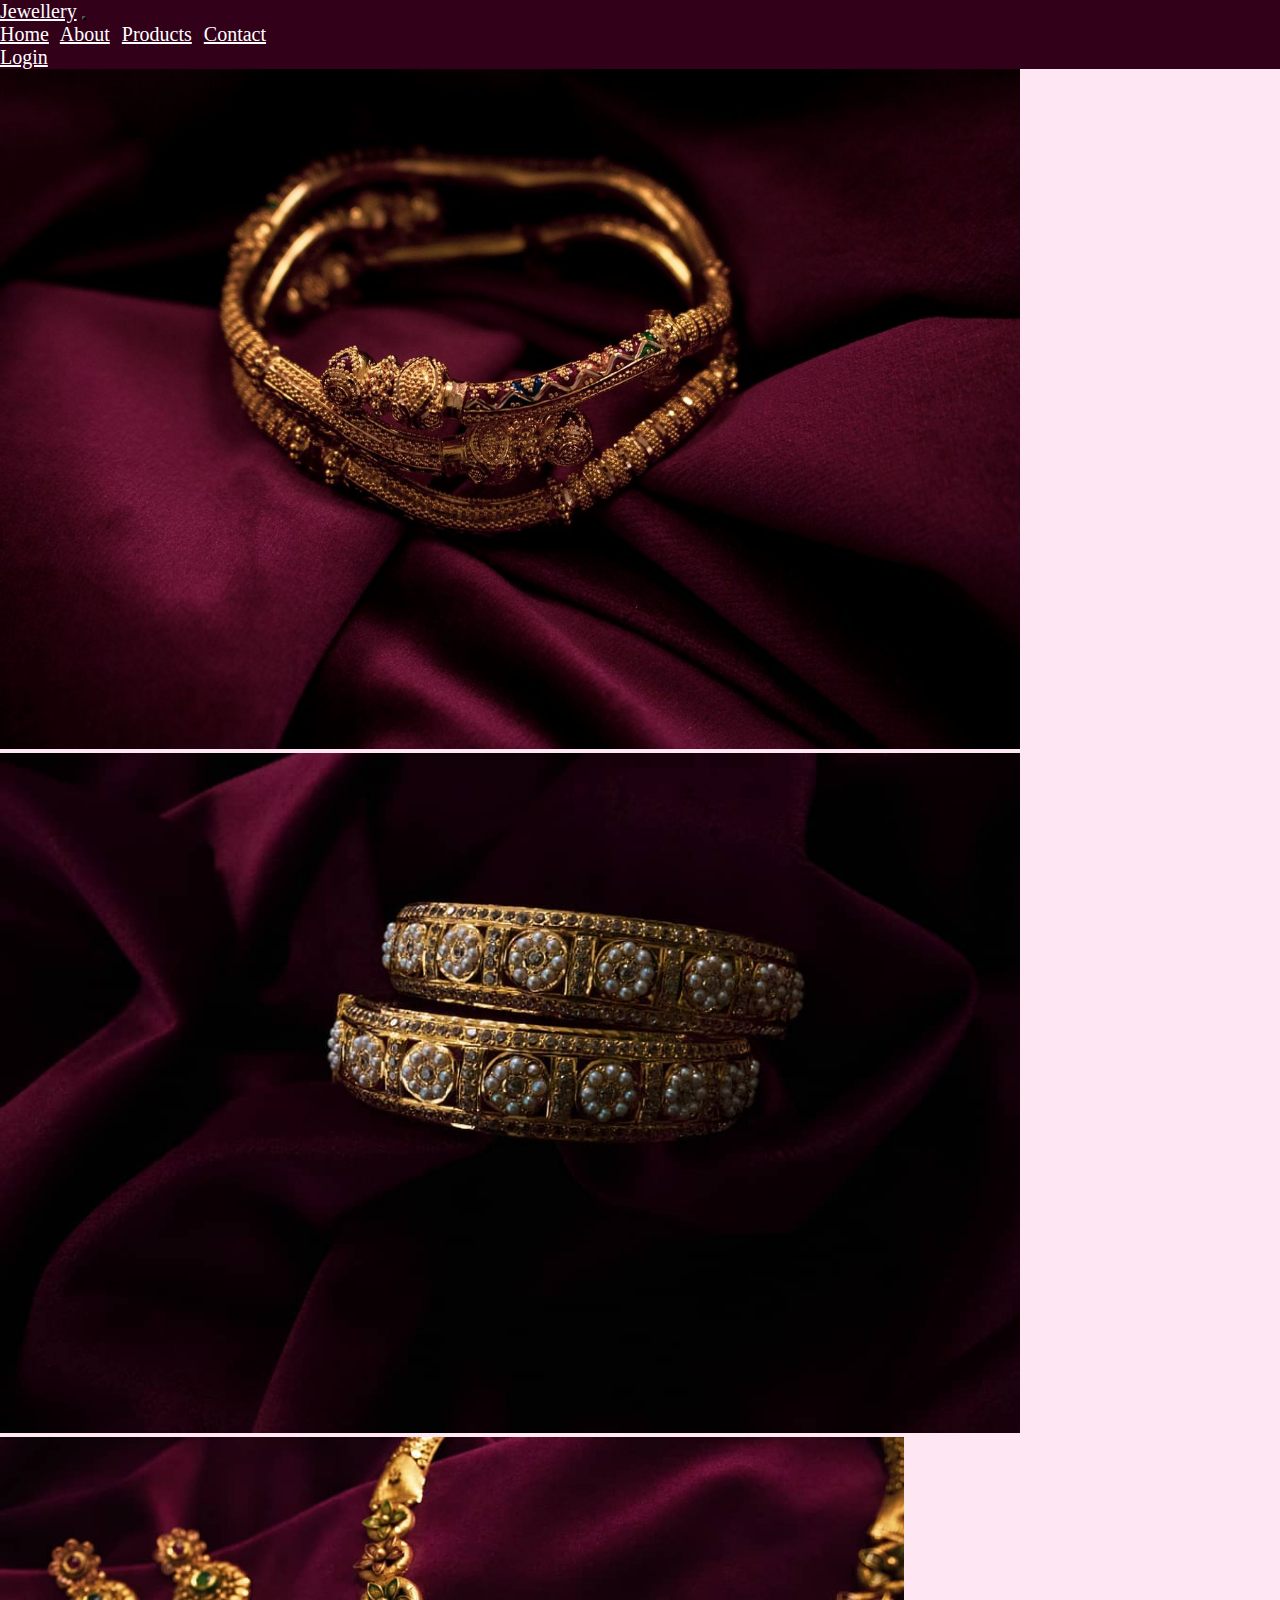
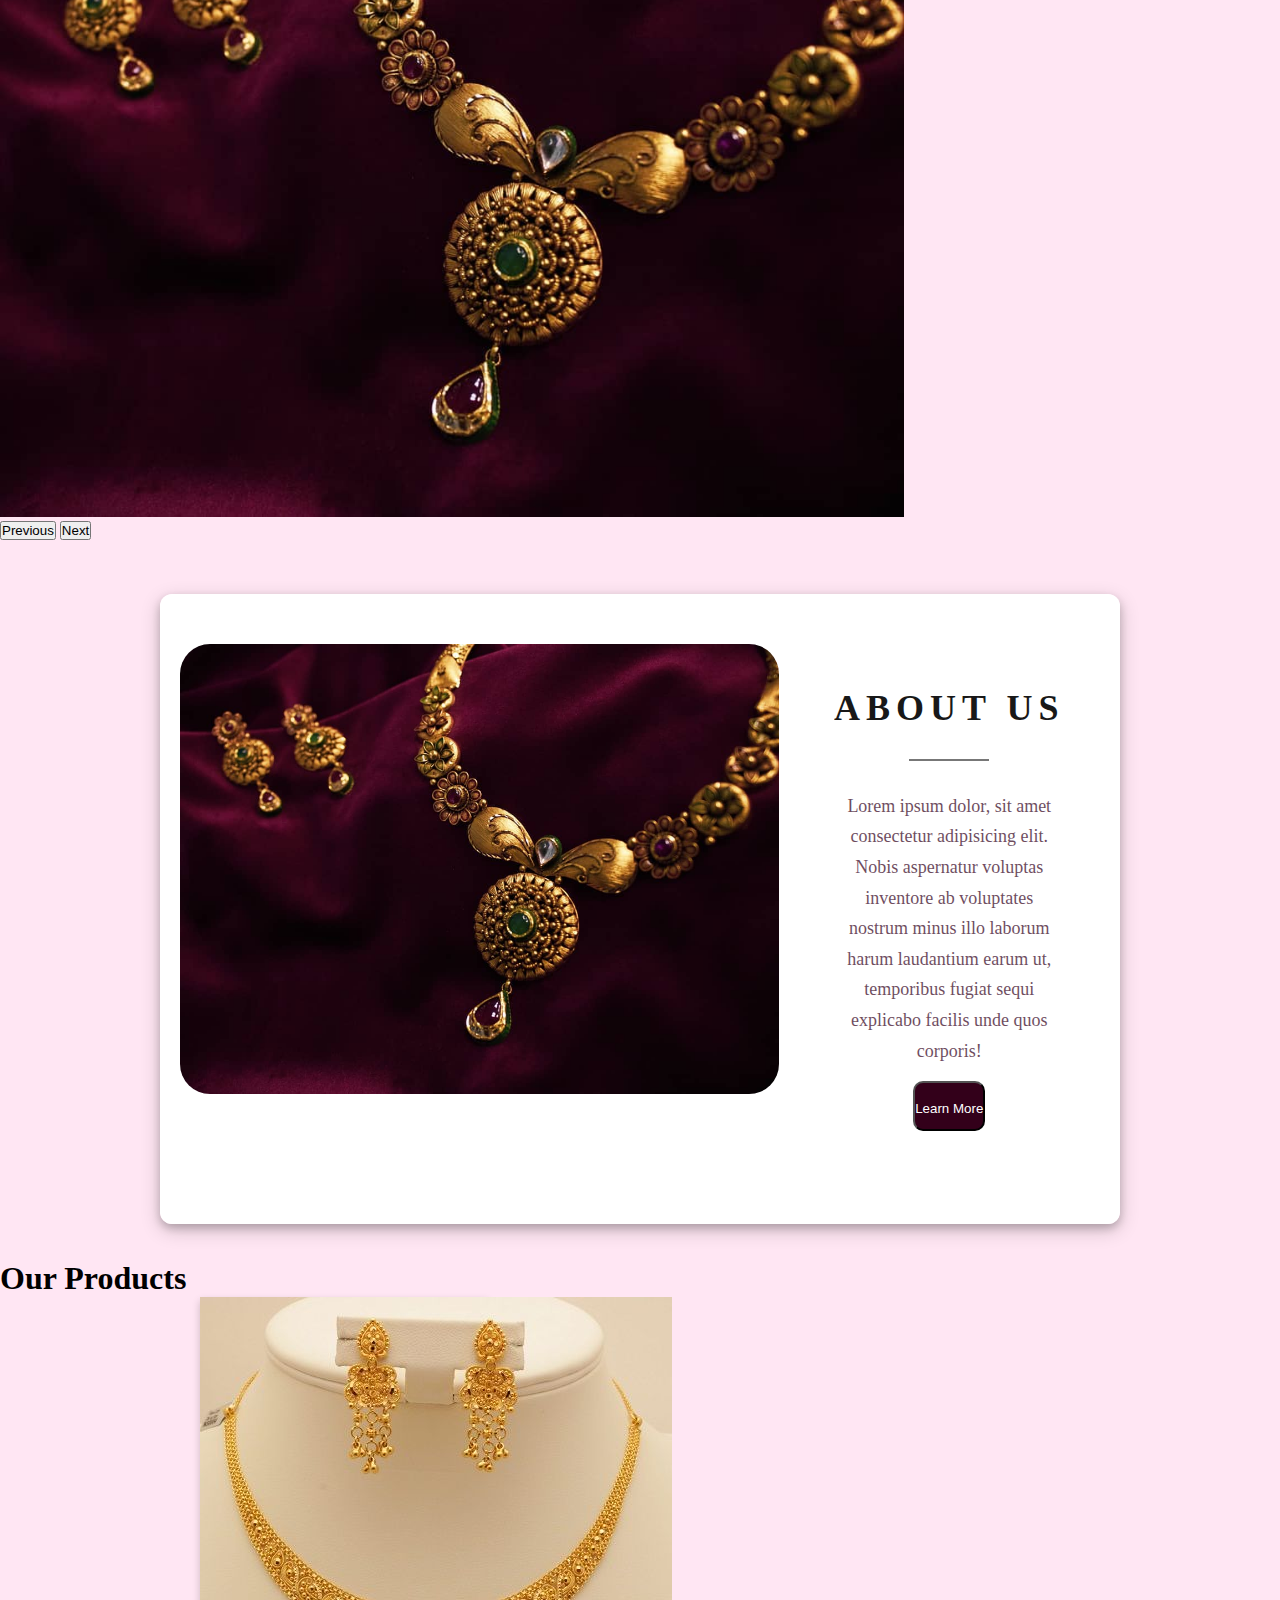
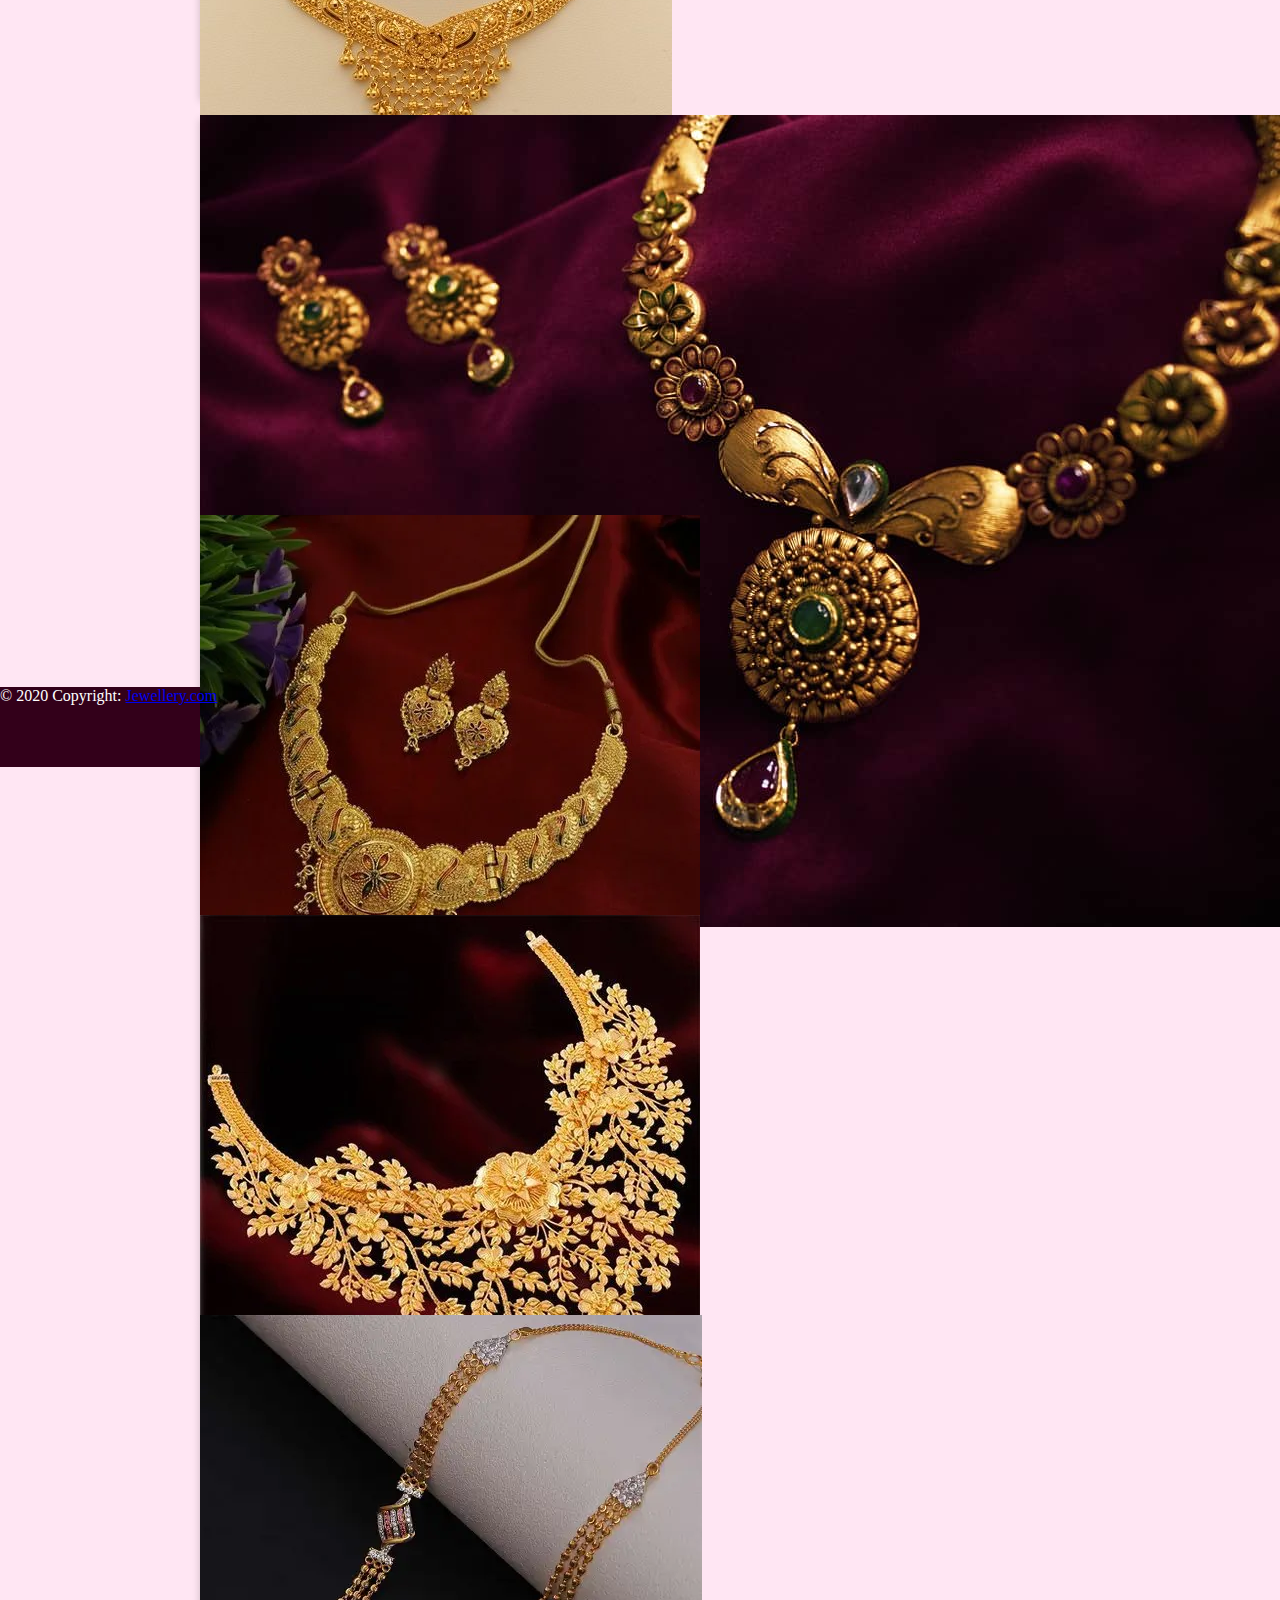
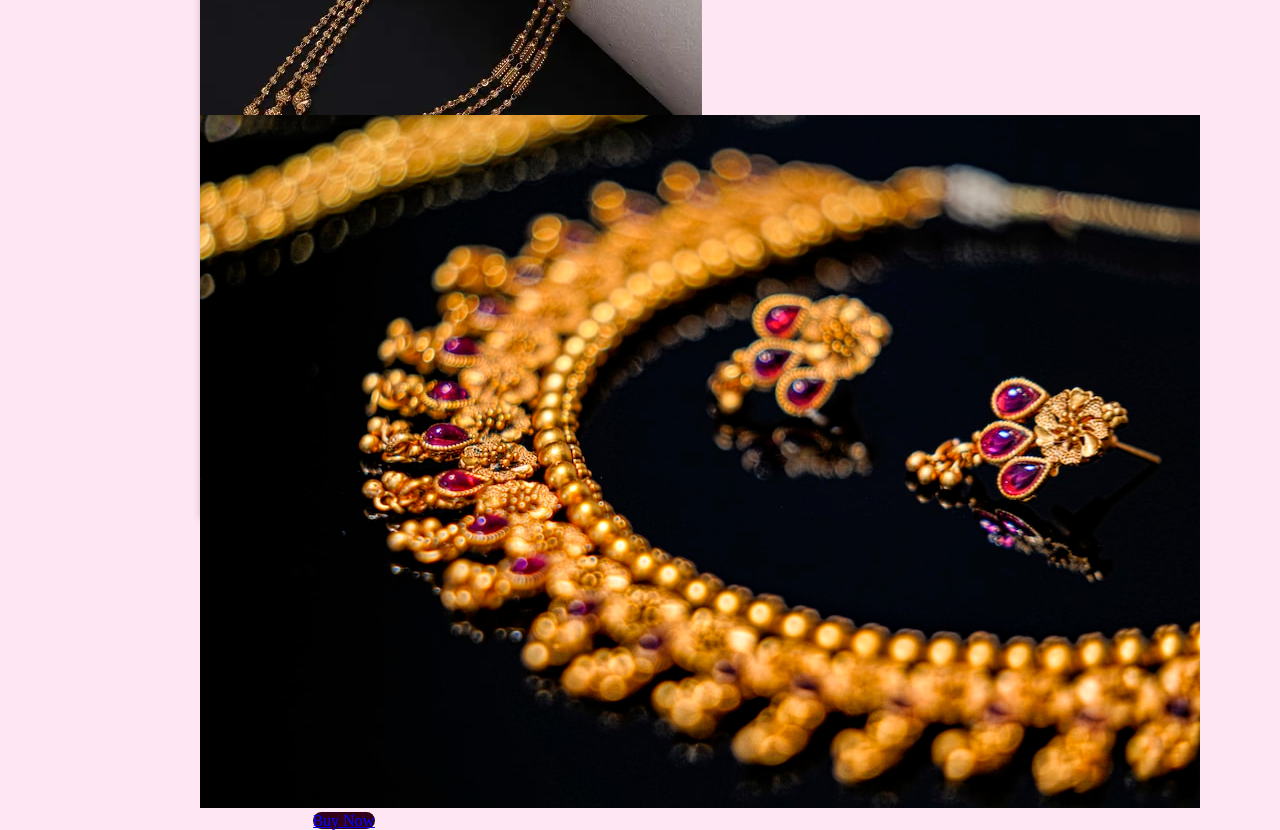
<file: Online Jewellery Website/index.html>
<!DOCTYPE html>
<html lang="en">

<head>
  <meta charset="UTF-8">
  <meta http-equiv="X-UA-Compatible" content="IE=edge">
  <meta name="viewport" content="width=device-width, initial-scale=1.0">
  <title>Home</title>
  <link href="https://cdn.jsdelivr.net/npm/bootstrap@5.0.2/dist/css/bootstrap.min.css" rel="stylesheet"
    integrity="sha384-EVSTQN3/azprG1Anm3QDgpJLIm9Nao0Yz1ztcQTwFspd3yD65VohhpuuCOmLASjC" crossorigin="anonymous">
  <script src="https://cdn.jsdelivr.net/npm/bootstrap@5.0.2/dist/js/bootstrap.bundle.min.js"
    integrity="sha384-MrcW6ZMFYlzcLA8Nl+NtUVF0sA7MsXsP1UyJoMp4YLEuNSfAP+JcXn/tWtIaxVXM"
    crossorigin="anonymous"></script>
  <link rel="stylesheet" href="style.css">
</head>

<body>
  <!--Navbar start-->
  <div class="" style="font-size: 20px;">
    <nav class="navbar navbar-expand-lg navbar-light " style="background-color: #33001a;">
      <div class="container-fluid">
        <a href="#" class="navbar-brand" style="color: white;">Jewellery</a>
        <button type="button" class="navbar-toggler" data-bs-toggle="collapse" data-bs-target="#navbarCollapse">
          <span class="navbar-toggler-icon"></span>
        </button>
        <div class="collapse navbar-collapse" id="navbarCollapse">
          <div class="navbar-nav ms-5">
            <a href="Home.html" class="nav-item nav-link active" style="color: white; margin-right: 7px;">Home</a>
            <a href="About.html" class="nav-item nav-link" style="color: white;margin-right: 7px">About</a>
            <a href="Products.html" class="nav-item nav-link" style="color: white;margin-right: 7px">Products</a>
            <a href="Contact.html" class="nav-item nav-link " style="color: white;margin-right: 7px">Contact</a>
          </div>
          <div class="navbar-nav ms-auto">
            <a href="Login.html" class="nav-item nav-link" style="color: white;">Login</a>
          </div>
        </div>
      </div>
    </nav>
  </div>
  <!--Navbar Ends-->

  <!--Carousel Start-->
  <div id="carouselExampleControls" class="carousel slide" data-bs-ride="carousel">
    <div class="carousel-inner">
      <div class="carousel-item active">
        <img src="voilet.jpg" class="d-block w-100" alt="..." style="height: 680px;">
      </div>
      <div class="carousel-item">
        <img src="voilet2.jpg" class="d-block w-100" alt="..." style="height: 680px;">
      </div>
      <div class="carousel-item">
        <img src="ab.jpg" class="d-block w-100" alt="..." style="height: 680px;">
      </div>
    </div>
    <button class="carousel-control-prev" type="button" data-bs-target="#carouselExampleControls" data-bs-slide="prev">
      <span class="carousel-control-prev-icon" aria-hidden="true"></span>
      <span class="visually-hidden">Previous</span>
    </button>
    <button class="carousel-control-next" type="button" data-bs-target="#carouselExampleControls" data-bs-slide="next">
      <span class="carousel-control-next-icon" aria-hidden="true"></span>
      <span class="visually-hidden">Next</span>
    </button>
  </div><br><br><br>
  <!--Carousel End-->

  <!--about us-->
  <section>
    <div class="image">
      <img src="ab.jpg" style="border-radius: 30px;margin-left: 20px;" id="ig">
    </div>

    <div class="content">
      <h2>About Us</h2>
      <span><!-- line here --></span>
      <p style="color: #33001a;font-size: large;">Lorem ipsum dolor, sit amet consectetur adipisicing elit. Nobis
        aspernatur voluptas inventore ab voluptates nostrum minus illo laborum harum laudantium earum ut, temporibus
        fugiat sequi explicabo facilis unde quos corporis!</p>


      <button class="btn"
        style="background-color: #33001a;color: white;border-radius: 10px;padding-top: 5px; height: 50px;">Learn
        More</button>
    </div>
  </section><br><br>
  <!--About Us Ends -->

  <!--Products Starts-->
  <h1 class="text-center">Our Products</h1>
  <div class="d-flex flex-wrap justify-content-between " style="width:70%;height:990px;margin-left: 200px;" id="pd">
    <div class="card text-center mb-5 mt-5" style="width: 18rem;">
      <img src="pd1.jpg" class="card-img-top w-100 h-100" alt="...">
      <div class="card-body">
        <p class="card-text"></p>
        <a href="#" class="btn btn-primary"
          style="background-color: #33001a;border-radius: 20px;width: 118px;border: none;">Buy Now</a>
      </div>
    </div><br>
    <div class="card text-center mb-5 mt-5" style="width: 18rem;">
      <img src="ab.jpg" class="card-img-top w-100 h-100" alt="...">
      <div class="card-body">
        <p class="card-text"></p>
        <a href="#" class="btn btn-primary "
          style="background-color: #33001a;border-radius: 20px;width: 118px;border: none;">Buy Now</a>
      </div>
    </div>
    <div class="card text-center mb-5 mt-5" style="width: 18rem;">
      <img src="pd4.webp" class="card-img-top w-100 h-100" alt="...">
      <div class="card-body">
        <p class="card-text"></p>
        <a href="#" class="btn btn-primary "
          style="background-color: #33001a;border-radius: 20px;width: 118px;border: none;">Buy Now</a>
      </div>
    </div>
    <div class="card text-center mb-5 mt-2" style="width: 18rem;">
      <img src="pd5.webp" class="card-img-top w-100 h-100" alt="...">
      <div class="card-body">
        <p class="card-text"></p>
        <a href="#" class="btn btn-primary "
          style="background-color: #33001a;border-radius: 20px;width: 118px;border: none;">Buy Now</a>
      </div>
    </div>
    <div class="card text-center mb-5 " style="width: 18rem;">
      <img src="pd6.jpg" class="card-img-top w-100 h-100" alt="...">
      <div class="card-body">
        <p class="card-text"></p>
        <a href="#" class="btn btn-primary "
          style="background-color: #33001a;border-radius: 20px;width: 118px;border: none;">Buy Now</a>
      </div>
    </div>
    <div class="card text-center mb-5" style="width: 18rem;">
      <img src="photo-1601121141461-9d6647bca1ed.jpg" class="card-img-top w-100 h-100" alt="...">
      <div class="card-body">
        <p class="card-text"></p>
        <a href="#" class="btn btn-primary"
          style="background-color: #33001a;border-radius: 20px;width: 118px;border: none;">Buy Now</a>
      </div>
    </div>
  </div>
  </div>
<!--Products Ends-->

<!--Footer starts-->
  <footer class=" text-center text-lg-start" style="background-color:#33001a;color: white;height: 80px;" id="ft">
    <!-- Copyright -->
    <div class="text-center p-3">
      © 2020 Copyright:
      <a class="text-light" href="https://jewellery.com/">Jewellery.com</a>
    </div>
    <!-- Copyright -->
  </footer>
  <!--Footer Ends-->


</body>
</html>
</file>
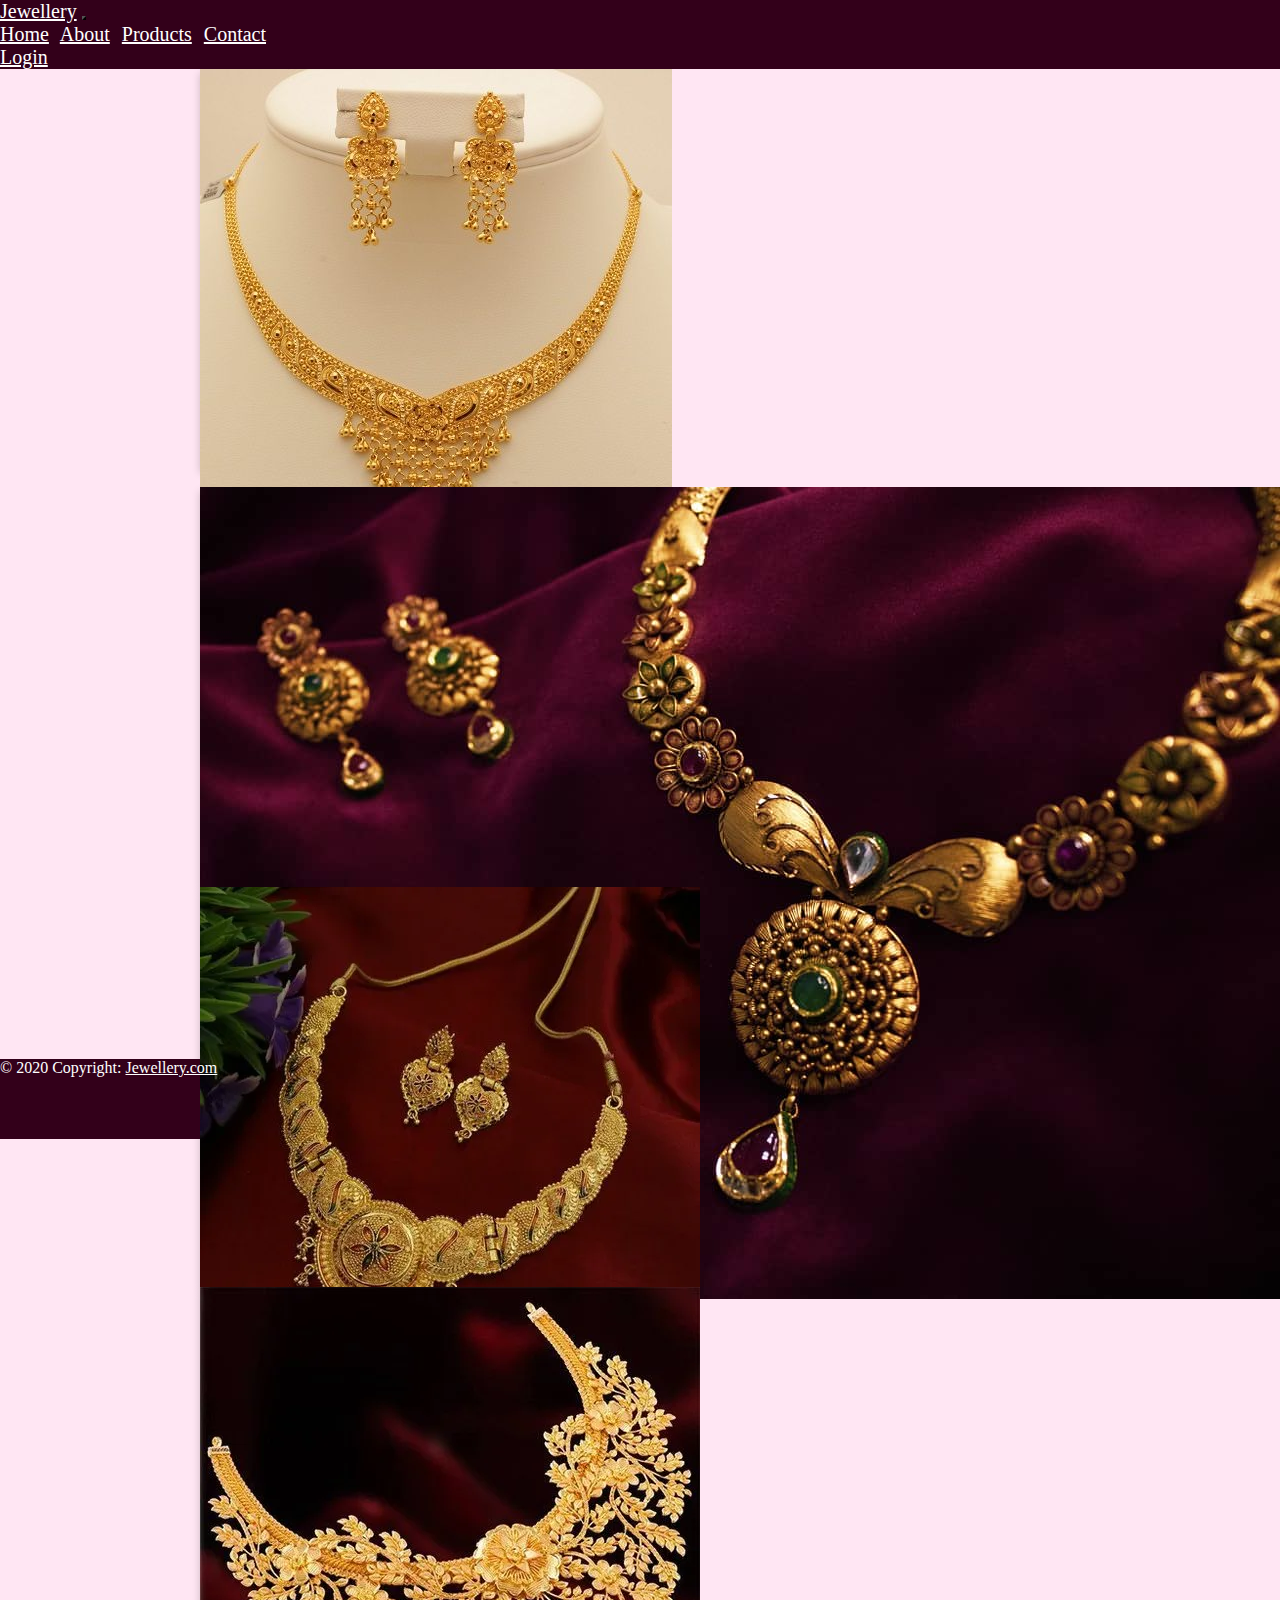
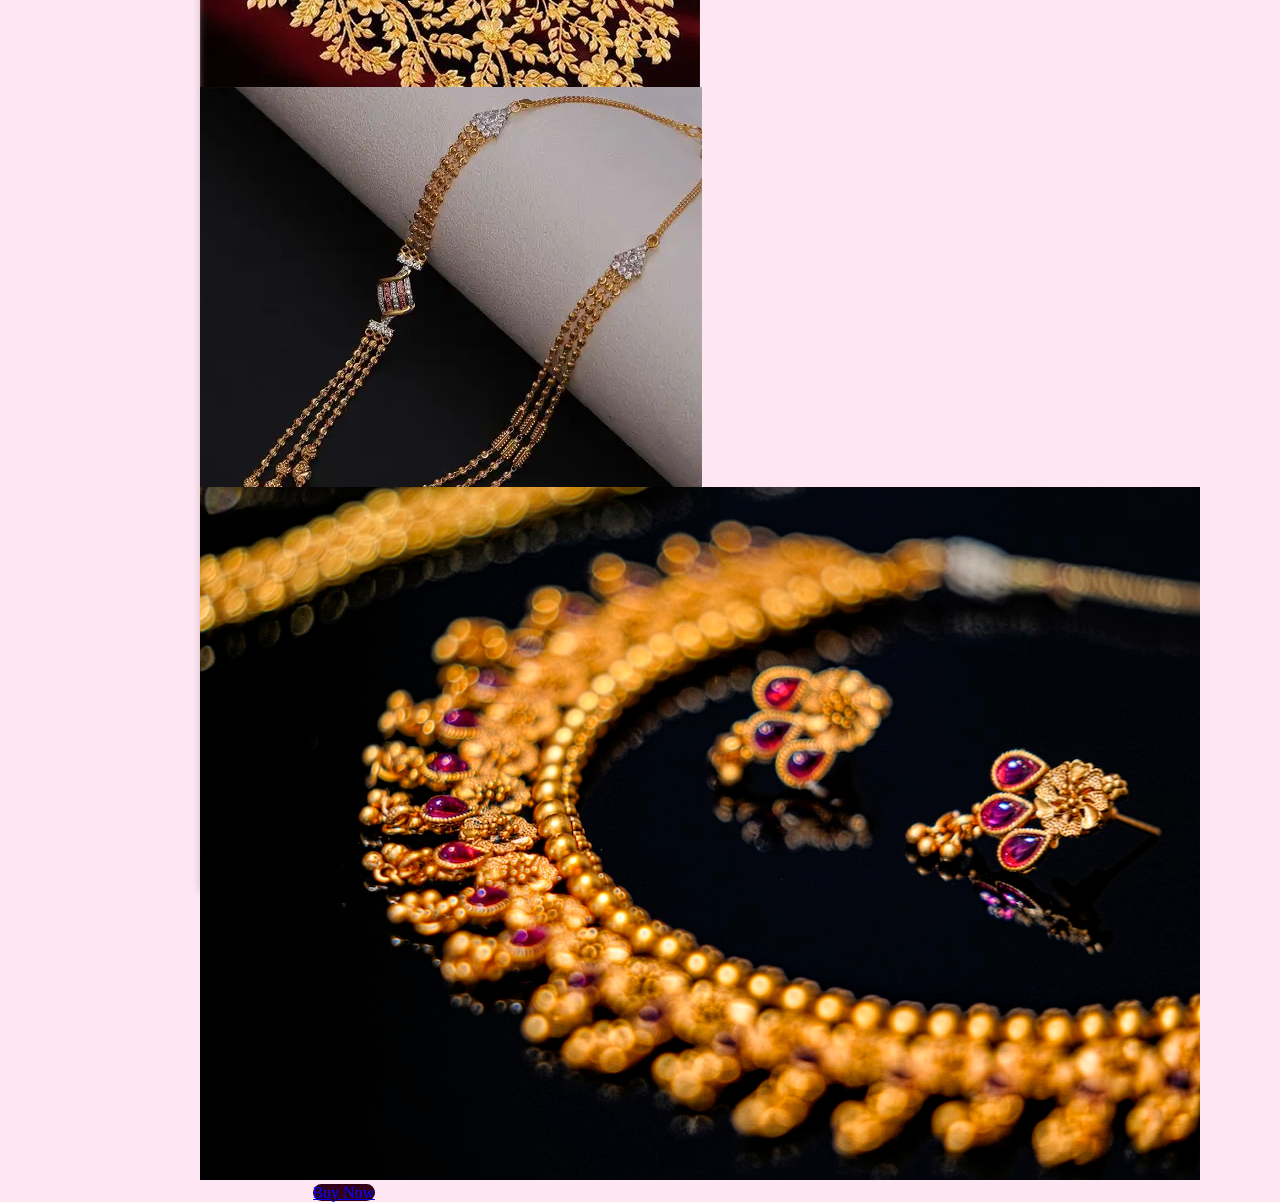
<file: Online Jewellery Website/Products.html>
<!DOCTYPE html>
<html lang="en">

<head>
    <meta charset="UTF-8">
    <meta http-equiv="X-UA-Compatible" content="IE=edge">
    <meta name="viewport" content="width=device-width, initial-scale=1.0">
    <title>Products</title>
    <link href="https://cdn.jsdelivr.net/npm/bootstrap@5.0.2/dist/css/bootstrap.min.css" rel="stylesheet"
        integrity="sha384-EVSTQN3/azprG1Anm3QDgpJLIm9Nao0Yz1ztcQTwFspd3yD65VohhpuuCOmLASjC" crossorigin="anonymous">
    <script src="https://cdn.jsdelivr.net/npm/bootstrap@5.0.2/dist/js/bootstrap.bundle.min.js"
        integrity="sha384-MrcW6ZMFYlzcLA8Nl+NtUVF0sA7MsXsP1UyJoMp4YLEuNSfAP+JcXn/tWtIaxVXM"
        crossorigin="anonymous"></script>
          <link rel="stylesheet" href="style.css">

          <style>
            body {
                font-family: 'Lobster', cursive;
                margin: 0;
           }
          </style>

</head>

<body>
   <div class="" style="font-size: 20px;" >
    <nav class="navbar navbar-expand-lg navbar-light " style="background-color: #33001a;">
        <div class="container-fluid">
            <a href="#" class="navbar-brand" style="color: white;">Jewellery</a>
            <button type="button" class="navbar-toggler" data-bs-toggle="collapse" data-bs-target="#navbarCollapse">
                <span class="navbar-toggler-icon"></span>
            </button>
            <div class="collapse navbar-collapse" id="navbarCollapse">
                <div class="navbar-nav ms-5" >
                    <a href="Home.html" class="nav-item nav-link active" style="color: white; margin-right: 7px;">Home</a>
                    <a href="About.html" class="nav-item nav-link" style="color: white;margin-right: 7px">About</a>
                    <a href="Products.html" class="nav-item nav-link" style="color: white;margin-right: 7px">Products</a>
                    <a href="Contact.html" class="nav-item nav-link " style="color: white;margin-right: 7px">Contact</a>
                </div>
                <div class="navbar-nav ms-auto">
                    <a href="Login.html" class="nav-item nav-link" style="color: white;">Login</a>
                </div>
            </div>
        </div>
    </nav>
</div>
    <div class="d-flex flex-wrap justify-content-between " style="width:70%;height:990px;margin-left: 200px">
        <div class="card text-center mb-5 mt-5" style="width: 18rem;">
            <img src="pd1.jpg" class="card-img-top w-100 h-100" alt="...">
            <div class="card-body">
                <p class="card-text"></p>
                <a href="#" class="btn btn-primary " style="background-color: #33001a;border-radius: 20px;width: 118px;border: none;">Buy Now</a>
            </div>
        </div><br>
        <div class="card text-center mb-5 mt-5" style="width: 18rem;">
            <img src="ab.jpg" class="card-img-top w-100 h-100" alt="...">
            <div class="card-body">
                <p class="card-text"></p>
                <a href="#" class="btn btn-primary " style="background-color: #33001a;border-radius: 20px;width: 118px;border: none;">Buy Now</a>
            </div>
        </div>
        <div class="card text-center mb-5 mt-5" style="width: 18rem;">
            <img src="pd4.webp" class="card-img-top w-100 h-100" alt="...">
            <div class="card-body">
                <p class="card-text"></p>
                <a href="#" class="btn btn-primary " style="background-color: #33001a;border-radius: 20px;width: 118px;border: none;">Buy Now</a>
            </div>
        </div>
        <div class="card text-center mb-5 mt-2" style="width: 18rem;">
            <img src="pd5.webp" class="card-img-top w-100 h-100" alt="...">
            <div class="card-body">
                <p class="card-text"></p>
                <a href="#" class="btn btn-primary " style="background-color: #33001a;border-radius: 20px;width: 118px;border: none;">Buy Now</a>
            </div>
        </div>
        <div class="card text-center mb-5 " style="width: 18rem;">
            <img src="pd6.jpg" class="card-img-top w-100 h-100" alt="...">
            <div class="card-body">
                <p class="card-text"></p>
                <a href="#" class="btn btn-primary " style="background-color: #33001a;border-radius: 20px;width: 118px;border: none;">Buy Now</a>
            </div>
        </div>
        <div class="card text-center mb-5" style="width: 18rem;">
            <img src="photo-1601121141461-9d6647bca1ed.jpg" class="card-img-top w-100 h-100" alt="...">
            <div class="card-body">
                <p class="card-text"></p>
                <a href="#" class="btn btn-primary " style="background-color: #33001a;border-radius: 20px;width: 118px;border: none;">Buy Now</a>
            </div>
        </div>
    </div>
    
   <footer class=" text-center text-lg-start"  style="background-color:#33001a;color: white;height: 80px;" id="ft">
    <!-- Copyright -->
    <div class="text-center p-3">
      © 2020 Copyright:
      <a class="text-dark" href="https://jewellery.com/" style="color: white;">Jewellery.com</a>
    </div>
    <!-- Copyright -->
  </footer>
</body>

</html>
</file>
<file: Online Jewellery Website/style.css>
body {
  font-family: 'Lobster', cursive;
  margin: 0;
  background-color:  #ffe6f3;
}

html {
  box-sizing: border-box;
}

*, *:before, *:after {
  box-sizing: inherit;
}

.column {

  width: 30.3%;
  margin-bottom: 16px;
  padding: 0 8px;
}
.navbar-toggler{
    background-color: white;
  }


#div1{
  text-align: center;
  background-color: red;
  width: 700px;
  height: 500px;
  background-image: url('jewellery-gold-wedding-indian.jpg');
  background-repeat: no-repeat;
  background-size: cover;
}
#div2{
  padding-top: 130px;
  width: 700px;
  height: 500px;
  box-sizing: border-box;
}

.container {
  padding: 0 16px;
}

.container::after, .row::after {
  content: "";
  clear: both;
  display: table;
}

.title {
  color: grey;
}

.button {
  border: none;
  outline: 0;
  display: inline-block;
  padding: 8px;
  color: white;
  background-color: rgb(129, 152, 215);
  text-align: center;
  cursor: pointer;
  width: 30%;
  border-radius: 15px;
}

.button:hover {
  background-color: #555;
}


@import url('https://fonts.googleapis.com/css2?family=Playfair+Display:wght@400;500;600;700&display=swap');

*{
    box-sizing: border-box;
    padding: 0;
    margin: 0;
}
body{
 

    align-content: center;
    min-height: 100vh;
}
section{
    display: grid;
    grid-template-columns: 1fr 1fr;
    min-height: 70vh;
    width: 75vw;
    margin: 0 auto;
    box-shadow: 0 4px 8px 0 rgba(0, 0, 0, 0.2), 0 6px 20px 0 rgba(0, 0, 0, 0.19);
    border-radius: 12px
}
.image{
    background-color:white;
    display: flex;
    border-radius: 12px 0 0 12px;
}
.image img{
height:50vh;
margin:50px auto
}
.content{
    background-color: white;
    display: flex;
    justify-content: center;
    flex-direction: column;
    align-items: center;
    border-radius: 0  12px 12px 0;
    color: black;
}
.content h2{
    text-transform: uppercase;
    font-size: 36px;
    letter-spacing: 6px;
    opacity: 0.9;
    
}
.content span{
    height: 0.5px;
    width: 80px;
    background: #777;
    margin: 30px 0;
    padding-bottom: 2px;
}
.content p{
    padding-bottom: 15px;
    font-weight: 300;
    opacity: 0.7;
    width: 60%;
    text-align: center;
    margin: 0 auto;
    line-height: 1.7;
    color:#ffffff
}
.links{
    margin: 15px 0;
}
.links li{
    border: 2px solid #4158D0;
    list-style: none;
    border-radius: 5px;
    padding: 10px 15px;
    width: 160px;
    text-align: center;
}
.links li a{
    text-transform: uppercase;
    color: #fff;
    text-decoration: none;
}
.links li:hover{
    border-color: #C850C0;
}

.vertical-line{
    height: 30px;
    width: 3px;
    background: #C850C0;
    margin: 0 auto;
}
.icons{
    display: flex;
    padding: 15px 0;
}
.icons li{
    display: block;
    padding: 5px;
    margin: 5px;
}
.icons li i{
    font-size: 26px;
    opacity: 0.8;
}
.icons li i:hover{
    color: #C850C0;
    cursor: pointer;
}


/*****************/

@media(max-width: 900px){
    section{
        grid-template-columns: 1fr;
        width: 100%;
        border-radius: none;
        
    }
    .image{
        height: 100vh;
        border-radius: none;
       
    }
    .content{
        height: 100vh;
        border-radius: none;
    }
    .content h2{
        font-size: 20px;
        margin-top: 50px;
    }
    .content span{
        margin: 20px 0;
    }
    .content p{
        font-size: 14px;
    }
    .links li a{
        font-size: 14px;
    }
    .links{
        margin: 5px 0;
    }
    .links li{
        padding: 6px 10px;
    }
    .icons li i{
        font-size: 15px;
    }
}
.credit{
    text-align: center;
    color: #000;
    font-family: 'Trebuchet MS', 'Lucida Sans Unicode', 'Lucida Grande', 'Lucida Sans', Arial, sans-serif;
  }
  
  .credit a{
    text-decoration: none;
    color:#000;
    font-weight: bold;
  } 

 /* Our Team CSS Code*/

 /* Three columns side by side */
.column {
  float: left;
  width: 33.3%;
  margin-bottom: 16px;
  padding: 0 8px;
}

/* Display the columns below each other instead of side by side on small screens */
@media screen and (max-width: 650px) {
  .column {
    width: 100%;
    display: block;
  }
 
}

/* Add some shadows to create a card effect */
.card {
  box-shadow: 0 4px 8px 0 rgba(0, 0, 0, 0.2);
  height: 400px;
  text-align: center;
  background-color: white;
}

/* Some left and right padding inside the container */
.container {
  padding: 0 16px;
}

/* Clear floats */
.container::after, .row::after {
  content: "";
  clear: both;
  display: table;
}

.title {
  color: grey;
}

.button {
  border: none;
  outline: 0;
  display: inline-block;
  padding: 8px;
  color: white;
  background-color:#33001a;
  text-align: center;
  cursor: pointer;
  width: 30%;
  height: 40px;
}

.button:hover {
  background-color: #5b1b3c;
}

@media screen and (max-width: 1245px){
    footer{
      display:none;
    }
}
@media screen and (max-width: 887px){
    .image #ig{
      width: 80%;
      height: 80%;
    }
}
</file>
